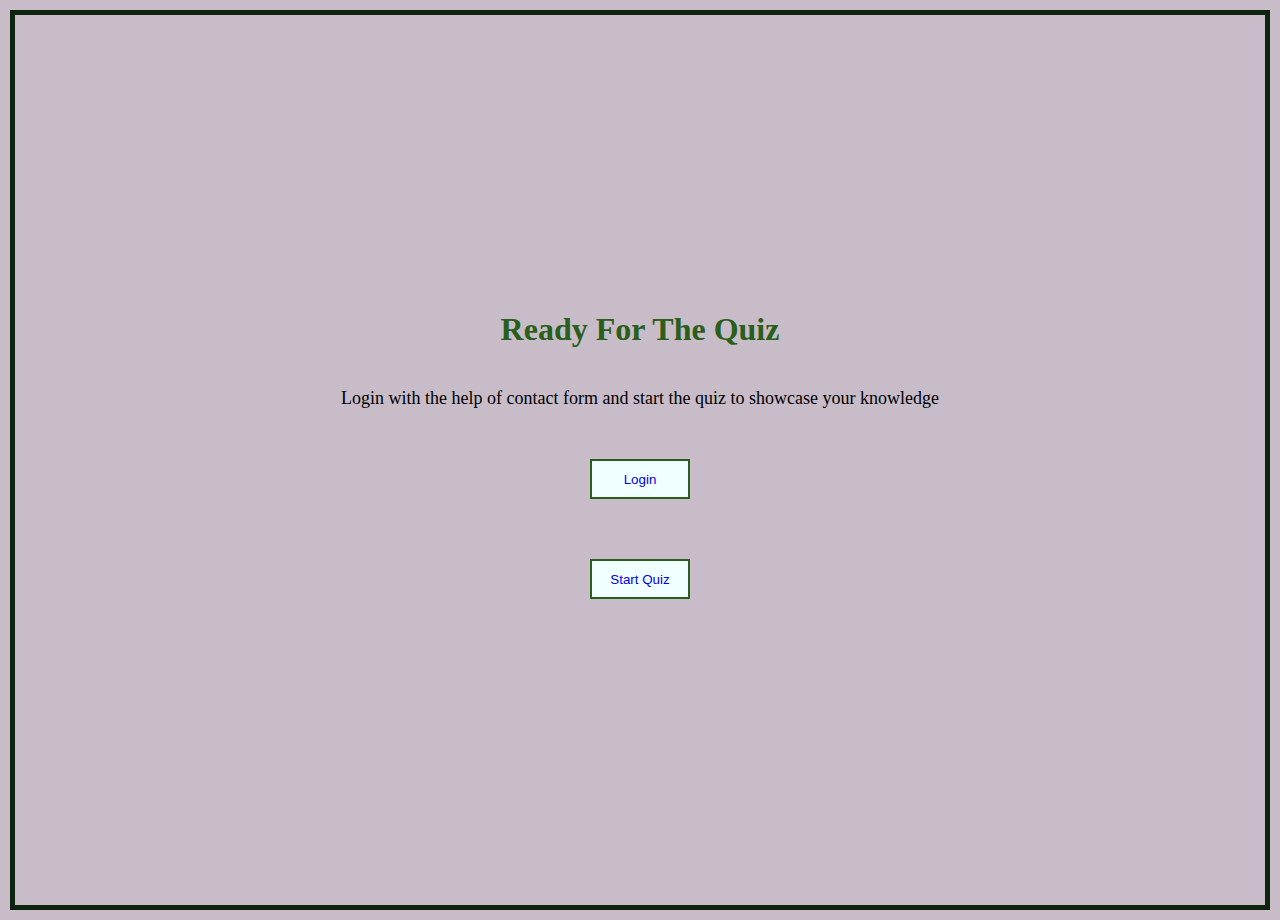
<file: index.html>
<!DOCTYPE html>
<html lang="en">
<head>
    <meta charset="UTF-8">
    <meta name="viewport" content="width=device-width, initial-scale=1.0">
    <title>Get In Touch</title>
     <link rel="stylesheet" href="style.css">
       
</head>
<body>
    <div id="container">
        <h1> Ready For The Quiz</h1>
        <p>Login with the help of contact form and start the quiz to showcase your knowledge</p>
        <button class="box"><a href="./contact.html" style="text-decoration: none;">Login</a></button>
        <button class="box1"><a href="./quiz.html" style="text-decoration: none;">Start Quiz</a></button>
</div>
</body>
</html>
</file>
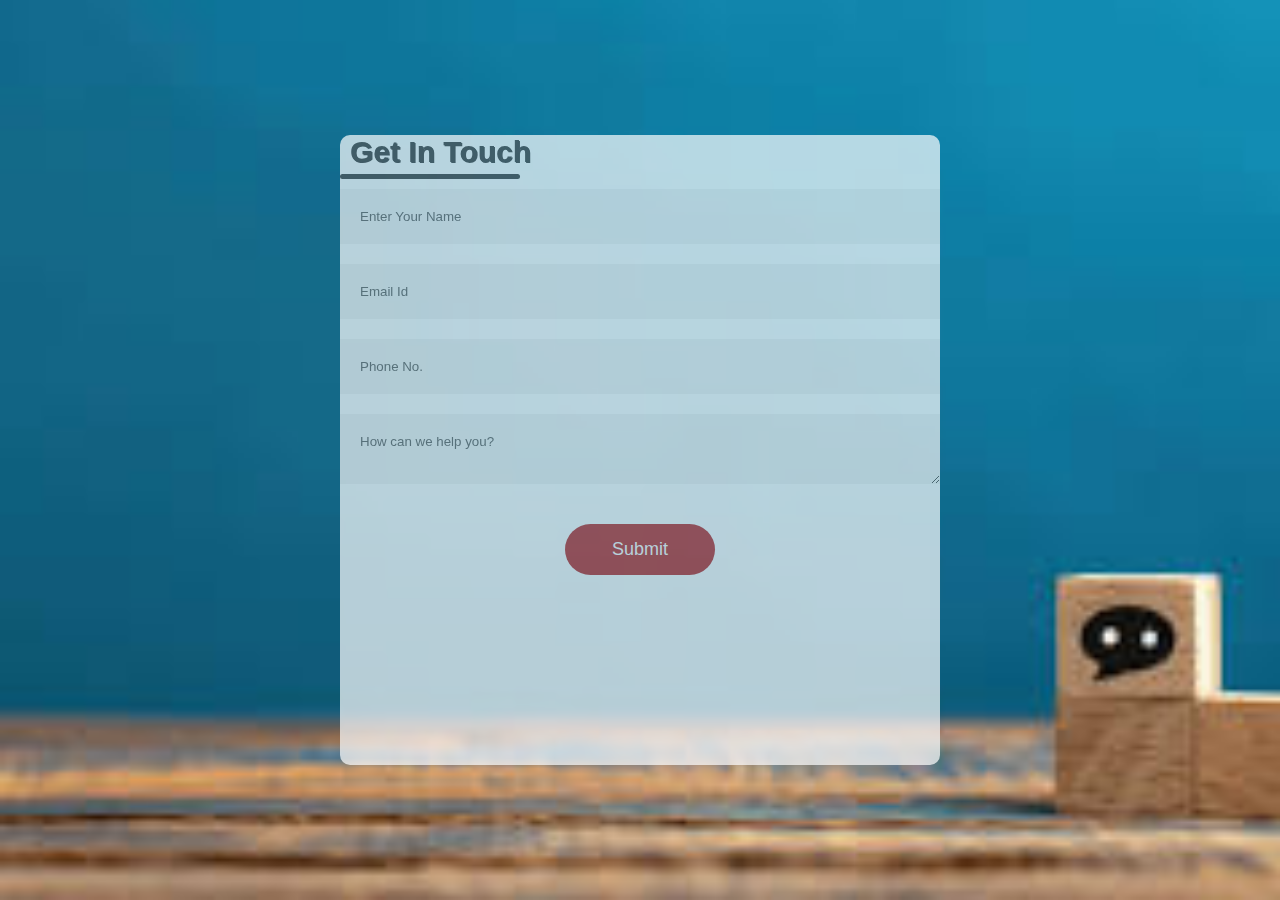
<file: contact.html>
<!DOCTYPE html>
<html lang="en">
<head>
    <meta charset="UTF-8">
    <meta name="viewport" content="width=device-width, initial-scale=1.0">
    <title>workplace contact form</title>
    <link rel="stylesheet" href="contact.css">
</head>
<body>
    <div class="container">
        <form action="https://api.web3forms.com/submit" method="POST">
            <h2> Get In Touch</h2><hr/>
            <input type="hidden" name="access_key" value="cc2fb3f5-fbe0-4738-8b5b-2184cedd6136">
        <input type="text" id="name" name="name" placeholder="Enter Your Name" required>
        <input type="email" id="email" name="email" placeholder="Email Id" required>
        <input type="text" id="phone" name="phone" placeholder="Phone No." required>
        <textarea id="message"  name="message" row="4" placeholder="How can we help you?"></textarea>
        <button type="submit">Submit</button>
        </form>
    </div>
</body>
</html>
</file>
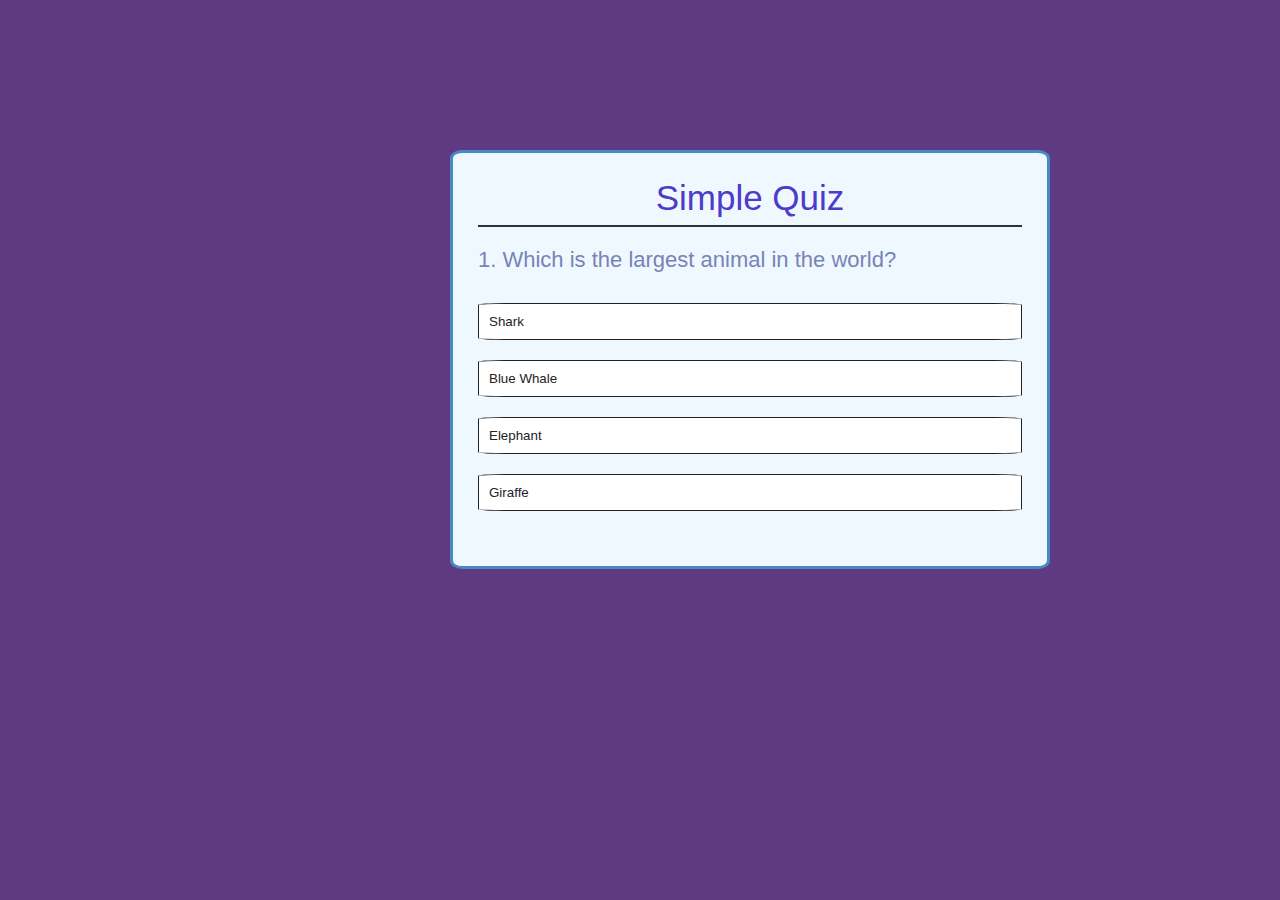
<file: quiz.html>
<!DOCTYPE html>
<html lang="en">
<head>
    <meta charset="UTF-8">
    <meta name="viewport" content="width=device-width, initial-scale=1.0">
    <title>QUIZ APP</title>
    <link rel="stylesheet" href="quiz.css">
</head>
<body>
    <div class="app">
        <h1> Simple Quiz</h1>
        <div class="quiz">
            <h2 id="question">Question goes here</h2>
            <div id="answer-buttons"></div>
            <button id="next-button">Next</button>
        </div>
    </div>
    <script src="script.js"></script>
</body>
</html>
</file>
<file: style.css>
*{
    margin: 0px;
    padding: 0px;
    box-sizing: border-box;
}
body{
    background-color:#c7bcc8;
    
}
#container{
    border: 5px solid rgb(15, 36, 15);
    height: 100vh;
    display: flex;
    flex-direction: column;
    justify-content: center;
    align-items: center;
    margin:10px 10px;
}
#container h1{
    text-align: center;
    color:rgb(42, 94, 27);
    box-shadow: 3px rgb(42, 94, 27);
    margin: 20px;
}
#container p{
    text-align: center;
    font-size: 18px;
    margin: 20px;
}
button{
    width: 100px;
    height: 40px;
    border: 2px solid  rgb(42, 94, 27) ;
    background-color: azure;
    text-decoration: none;
    margin: 30px;
    box-shadow: 5px;
}

@media(max-width:620px){

    #container{
        margin:5px 5px;
 
}
button{
    width: 60px;
    height: 34px;
    border: 2px solid  rgb(42, 94, 27) ;
    text-decoration: none;
    box-shadow: 5px;
    margin: 30px;
}

#container h1{
    
    color:rgb(42, 94, 27);
    box-shadow: 3px rgb(42, 94, 27);
}
#container p{
    
    font-size: 18px;
}
}
</file>
<file: contact.css>
*{
    margin: 0px;
    padding: 0px;
    box-sizing: border-box;
    font-family: 'poppins',sans-serif;
}

.container{
    width: 100%;
    height: 100vh;
    background-color: rgb(11, 11, 107);
    display: flex;
    align-items: center;
    justify-content: center;
    font-family: 'outfit';
    background-color: linear-gradient(#ffdad5,#fff7f9);
    background-image: url("bg3.jpeg");
    background-size: cover;
    

}
form{
    display: flex;
    flex-direction: column;
    border-radius: 10px;
    width: 90%;
    height: 70vh;
    max-width: 600px;
    background-color:white;
    opacity: 70%;

}  

form h2{
    color: #555;
    font-weight: 800;
    margin-bottom: 5px;
    font-size: 30px;
    margin-left: 10px;
  text-shadow: 1px 1px #555;
}
form hr{
    border: none;
    width: 180px;
    height: 5px;
    background-color: #555;
    border-radius: 10px;
}
form input, form textarea{
    background-color: #f5f5f5;
    margin: 10px 0px;
    border: 0;
    outline: none;
    padding: 20px;
}
form button{
    color: #fff;
    background-color: rgb(196, 72, 72);
    width: 150px;
    border: 0;
    padding: 15px;
    margin: 30px auto 0;
    font-size: 18px;
    cursor: pointer;
    border-radius: 30px;
    outline: none;
}
</file>
<file: quiz.css>
*{
    margin:0;
    padding:0;
    font-family: 'Poppins', sans-serif;
    box-sizing: border-box;
}
body{
    background: rgb(95, 57, 130);
}
.app{
    background: aliceblue;
    width: 90%;
    max-width: 600px;
    margin: 150px 450px;
    border: 3px solid rgb(71, 137, 195);
    padding:25px;
    border-radius: 2%;
}
.app h1{
    font-size: 35px;
    font-weight: 400;
    color: rgb(78, 59, 202);
    border-bottom:2px solid #333 ;
    padding-bottom: 7px ;
    text-align: center;
}
#question{
    font-size: 22px;
    color: rgb(119, 132, 181);
    font-weight: 400;
    padding-bottom: 20px;
}
.quiz{
padding:20px 0px ;
}
.btn{
    background:#fff ;
    color: #222;
    border: 1px solid #222;
    width: 100%;
    margin: 10px 0px;
    padding: 10px;
    text-align: left;
    transition: all 0.4s;
    cursor: pointer;
    border-radius: 5%;
}
.btn:hover:not([displayed]){
    background: rgb(10, 10, 15);
    color: #fff;
}
.btn:disabled{
    cursor: no-drop;
}
#next-button{
    background:rgb(25, 25, 54) ;
    color: #fff;
    font-weight: 400;
    padding: 10px;
    border: 0px;
    border-radius: 3px;
    cursor: pointer;
    width: 150px;
    justify-items: right;
    display: none;
}
.correct{
    background: #9aeabc;
}
.incorrect{
    background: #ff9393;
}
</file>
